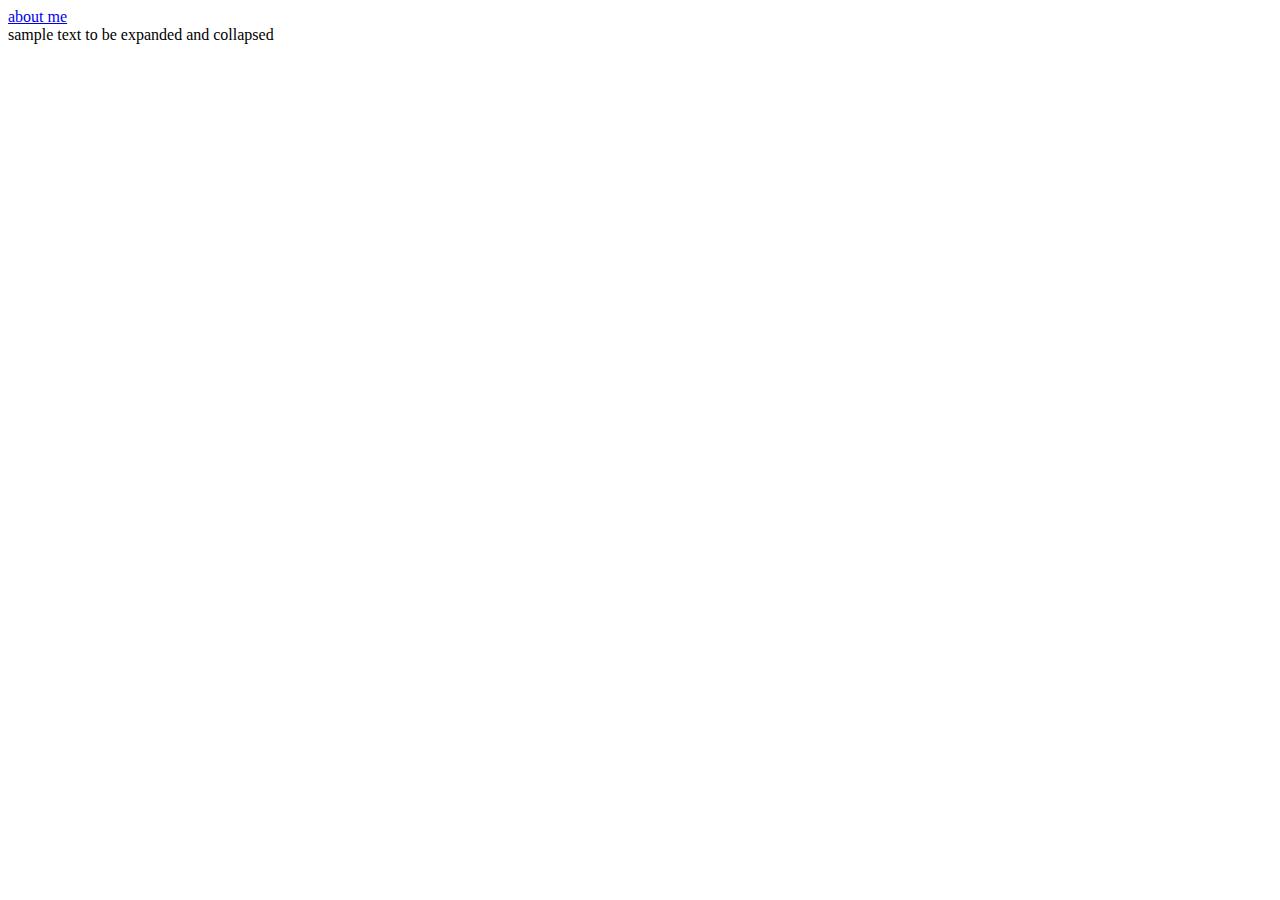
<file: demo.html>
<html>
<head><script type="text/javascript">
    function switchMenu(obj) {
        var el = document.getElementById(obj);
        if ( el.style.display != "none" ) {
            el.style.display = 'none';
        }
        else {
            el.style.display = '';
        }
    }
    document.getElementById('aboutme').style.display = 'none';
</script>
</head>
<body>
<div class="container">
    <a href="#" onclick="switchMenu('aboutme');">about me</a>
    <div id="aboutme">
        sample text to be expanded and collapsed
    </div>
</div>
</body>
</html>
</file>
